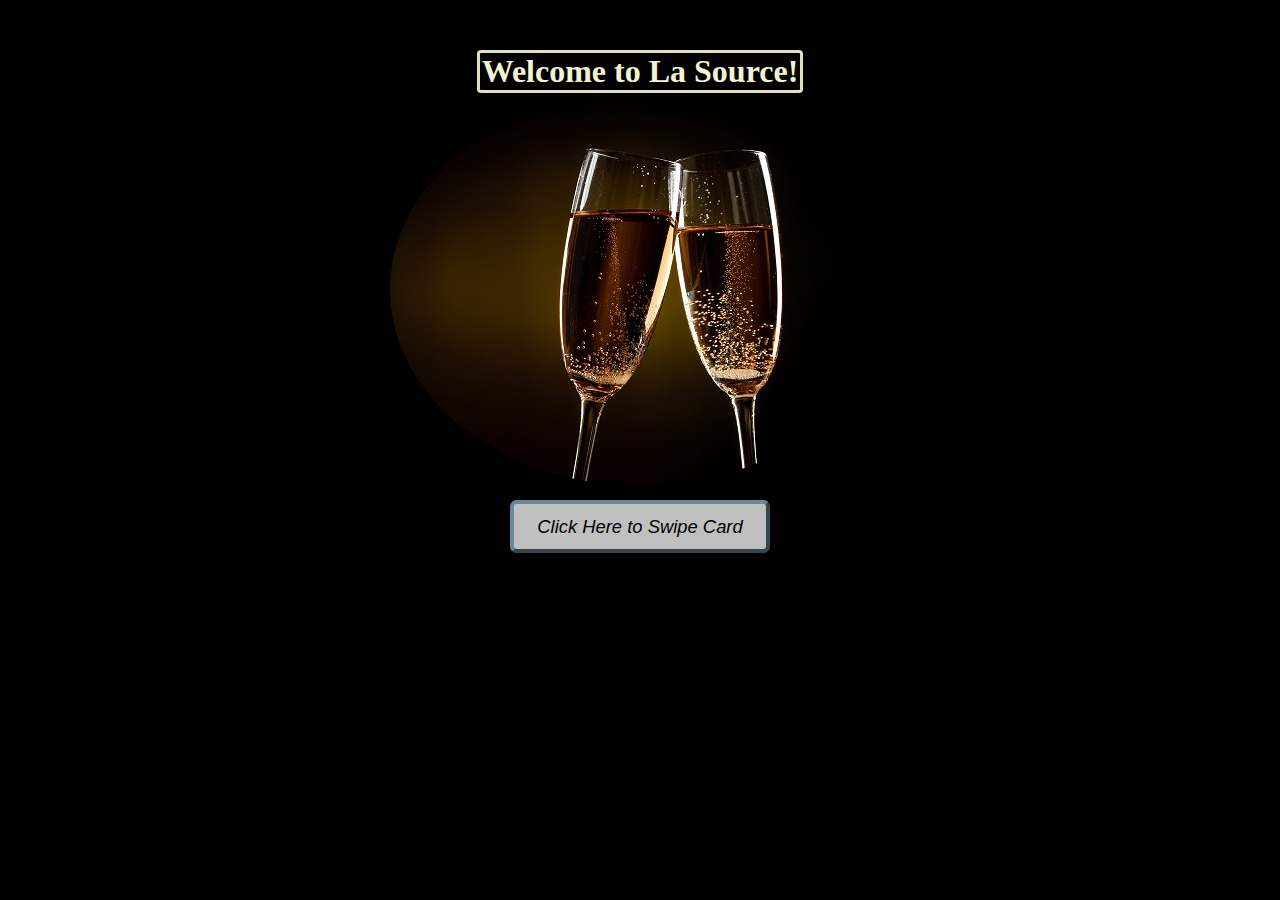
<file: index.html>
<!DOCTYPE html>
<html>
<head>
	<title>La Source</title>
	<link rel="stylesheet" href="css/intro.css" type="text/css" media="screen" title="no title" charset="utf-8">
</head>
<body>
	<div id="maindiv">
  <p class="swipe">
    <span>Welcome to La Source!</span>
  </p>
    <img class="rounded" src="img/champagne_glasses.jpg">
		<br>

  <a href="firstpage.html"><button type="button" class="button">Click Here to Swipe Card</button></a>
</div>
</body>
</html>
</file>
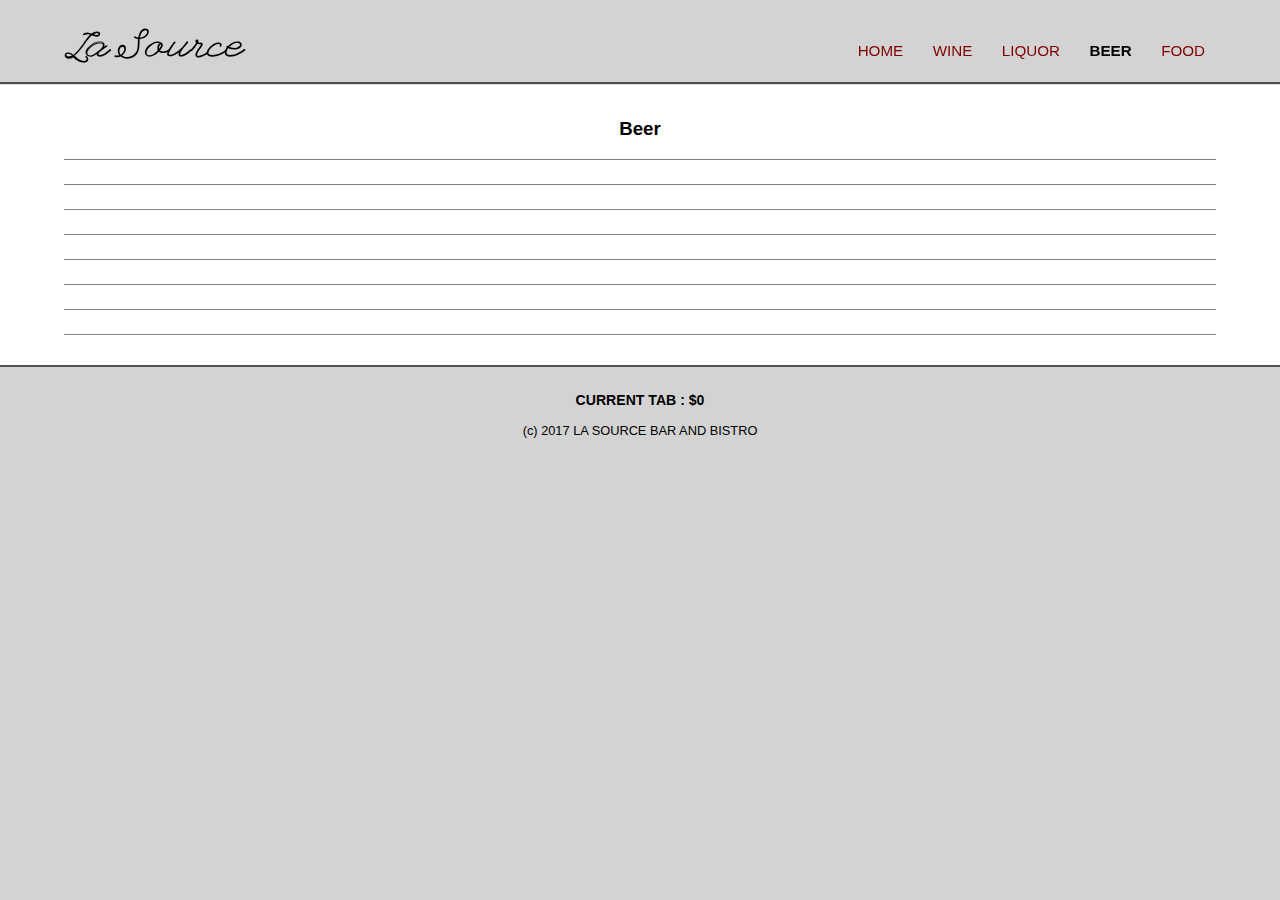
<file: beer.html>
<!DOCTYPE html>
<html>
<head>
	<meta name="viewport" content="width=device-width, initial-scale=1.0">
	<title>La Source</title>
	<link rel="stylesheet" href="css/normalize.css">
	<link rel="stylesheet" href="css/styles.css">
	<link rel="stylesheet" href="css/menustyles.css">
</head>
<body>

	<header class="main-header">
		<div id="menu" class="container clearfix">
			<h1 class="name">La Source</h1>
			<ul class="main-nav">
				<li><a href="firstpage.html">Home</a></li>
				<li><a href="wine.html">Wine</a></li>
				<li><a href="cocktails.html">Liquor</a></li>
				<li class="selected"><a href="beer.html">Beer</a></li>
				<li><a href="food.html">Food</a></li>
			</ul>
		</div>
	</header><!--/.main-header-->


<div id="menulist">
<ul>
	<div id="menutitle"><h3>Beer</h3></div>
	<div><li class="menuitem" id="beer1"></li><button class='orderbutton invisible'>Order</button></div>
	<div><li class="menuitem" id="beer2"></li><button class='orderbutton invisible'>Order</button></div>
	<div><li class="menuitem" id="beer3"></li><button class='orderbutton invisible'>Order</button></div>
	<div><li class="menuitem" id="beer4"></li><button class='orderbutton invisible'>Order</button></div>
	<div><li class="menuitem" id="beer5"></li><button class='orderbutton invisible'>Order</button></div>
	<div><li class="menuitem" id="beer6"></li><button class='orderbutton invisible'>Order</button></div>
	<div><li class="menuitem" id="beer7"></li><button class='orderbutton invisible'>Order</button></div>
</ul>
</div>

<div id="purchaseOrder" class="hidden">
	<p id="selectedItem"></p>
	<button type="button" class="quantity" id="quantitydown">-</button><button type="disabled" class="quantity" id="quantity">1</button><button type="button" class="quantity" id="quantityup">+</button>
	<p id="selectedPrice"></p>
	<p id="selectedTax"></p>
	<p id="selectedTotal"></p>
	<button type="button" class="confirmOrder">Confirm Order</button>
	<button type="button" class="cancelOrder">Cancel Order</button>
</div>

	<footer class="main-footer">
		<div id="bartab"></div><br>
		<span>(c) 2017 LA SOURCE BAR AND BISTRO</span>
	</footer>

	<script src="https://code.jquery.com/jquery-1.11.0.min.js" type="text/javascript" charset="utf-8"></script>
	<script src="js/app.js" type="text/javascript" charset="utf-8"></script>
	<script src="js/menu-beer.js" type="text/javascript" charset="utf-8"></script>
	<script src="js/bartab.js" type="text/javascript" charset="utf-8"></script>
</body>
</html>
</file>
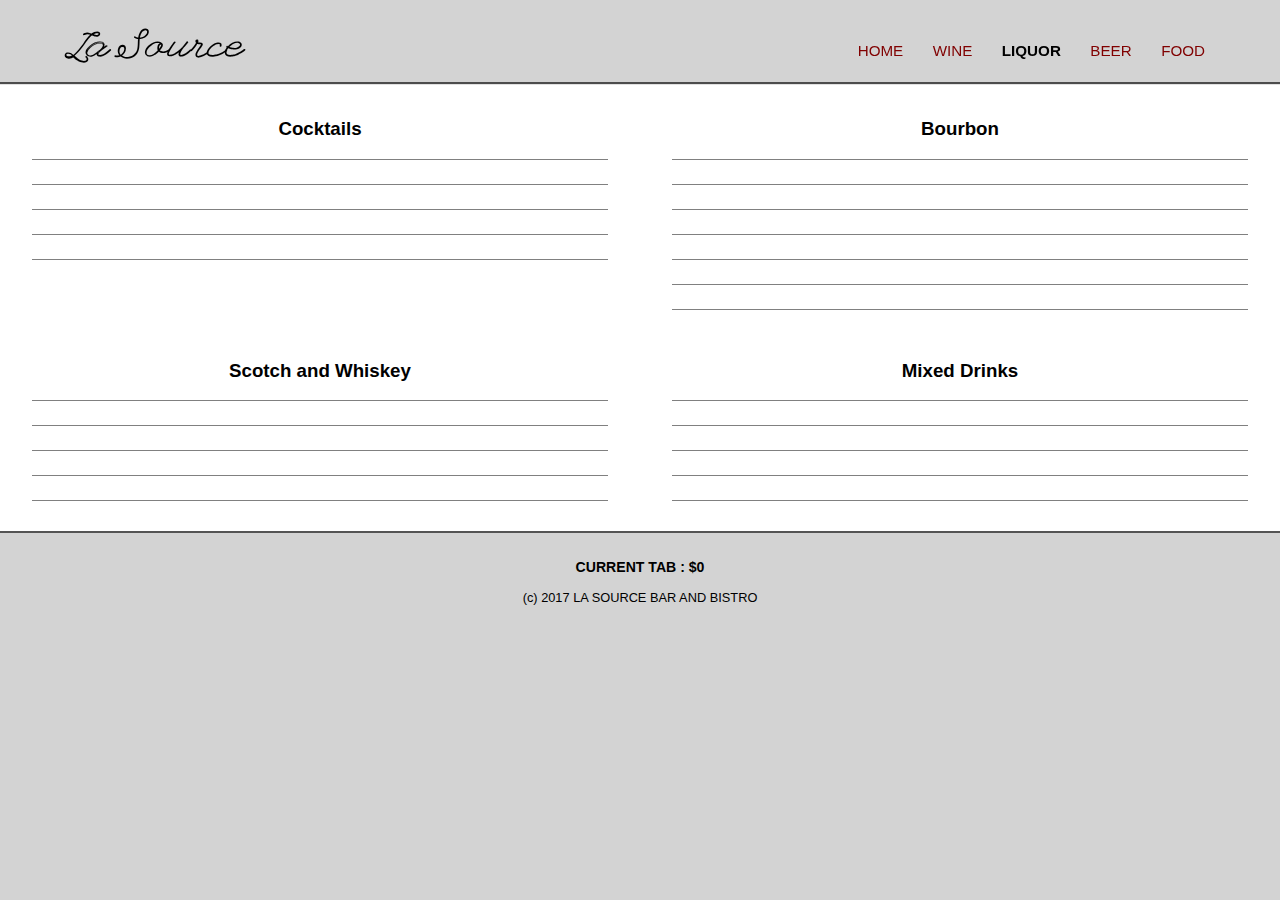
<file: cocktails.html>
<!DOCTYPE html>
<html>
<head>
	<meta name="viewport" content="width=device-width, initial-scale=1.0">
	<title>La Source</title>
	<link rel="stylesheet" href="css/normalize.css">
	<link rel="stylesheet" href="css/styles.css">
	<link rel="stylesheet" href="css/menustyles.css">
</head>
<body>

	<header class="main-header">
		<div id="menu" class="container clearfix">
			<h1 class="name">La Source</h1>
			<ul class="main-nav">
				<li><a href="firstpage.html">Home</a></li>
				<li><a href="wine.html">Wine</a></li>
				<li class="selected"><a href="cocktails.html">Liquor</a></li>
				<li><a href="beer.html">Beer</a></li>
				<li><a href="food.html">Food</a></li>
			</ul>
		</div>
	</header><!--/.main-header-->

<div class="clearfix">
<div id="menulist">
	<div class="menucol one">
	<ul>
	<div id="menutitle"><h3>Cocktails</h3></div>
	<div><li class="menuitem" id="volcano"></li><button type='button' class='orderbutton invisible'>Order</button></div>
	<div><li class="menuitem" id="mojito"></li><button type='button' class='orderbutton invisible'>Order</button></div>
	<div><li class="menuitem" id="old_fashioned"></li><button type='button' class='orderbutton invisible'>Order</button></div>
	<div><li class="menuitem" id="martini"></li><button type='button' class='orderbutton invisible'>Order</button></div>
</ul></div>
	<div class="menucol two">
	<ul>
	<div id="menutitle"><h3>Bourbon</h3></div>
	<div><li class="menuitem" id="woodford_double"></li><button type='button' class='orderbutton invisible'>Order</button></div>
	<div><li class="menuitem" id="michters"></li><button type='button' class='orderbutton invisible'>Order</button></div>
	<div><li class="menuitem" id="makers"></li><button type='button' class='orderbutton invisible'>Order</button></div>
	<div><li class="menuitem" id="pappy_23"></li><button type='button' class='orderbutton invisible'>Order</button></div>
	<div><li class="menuitem" id="rowans"></li><button type='button' class='orderbutton invisible'>Order</button></div>
	<div><li class="menuitem" id="wild_turkey"></li><button type='button' class='orderbutton invisible'>Order</button></div>
</ul></div>
	<div class="menucol three">
	<ul>
	<div id="menutitle"><h3>Scotch and Whiskey</h3></div>
	<div><li class="menuitem" id="johnnie_walker"></li><button type='button' class='orderbutton invisible'>Order</button></div>
	<div><li class="menuitem" id="jack_daniels"></li><button type='button' class='orderbutton invisible'>Order</button></div>
	<div><li class="menuitem" id="scotch3"></li><button type='button' class='orderbutton invisible'>Order</button></div>
	<div><li class="menuitem" id="scotch4"></li><button type='button' class='orderbutton invisible'>Order</button></div>
</ul></div>
	<div class="menucol four">
	<ul>
	<div id="menutitle"><h3>Mixed Drinks</h3></div>
	<div><li class="menuitem" id="gin_tonic"></li><button type='button' class='orderbutton invisible'>Order</button></div>
	<div><li class="menuitem" id="rum_coke"></li><button type='button' class='orderbutton invisible'>Order</button></div>
	<div><li class="menuitem" id="vodka_soda"></li><button type='button' class='orderbutton invisible'>Order</button></div>
	<div><li class="menuitem" id="whiskey_coke"></li><button type='button' class='orderbutton invisible'>Order</button></div>
</ul></div>
</div>
</div>

<div id="purchaseOrder" class="hidden">
	<p id="selectedItem"></p>
	<button type="button" class="quantity" id="quantitydown">-</button><button type="disabled" class="quantity" id="quantity">1</button><button type="button" class="quantity" id="quantityup">+</button>
	<p id="selectedPrice"></p>
	<p id="selectedTax"></p>
	<p id="selectedTotal"></p>
	<button type="button" class="confirmOrder">Confirm Order</button>
	<button type="button" class="cancelOrder">Cancel Order</button>
</div>

	<footer class="main-footer">
		<div id="bartab"></div><br>
		<span>(c) 2017 LA SOURCE BAR AND BISTRO</span>
	</footer>

	<script src="https://code.jquery.com/jquery-1.11.0.min.js" type="text/javascript" charset="utf-8"></script>
	<script src="js/app.js" type="text/javascript" charset="utf-8"></script>
	<script src="js/menu-liquor.js" type="text/javascript" charset="utf-8"></script>
	<script src="js/bartab.js" type="text/javascript" charset="utf-8"></script>
</body>
</html>
</file>
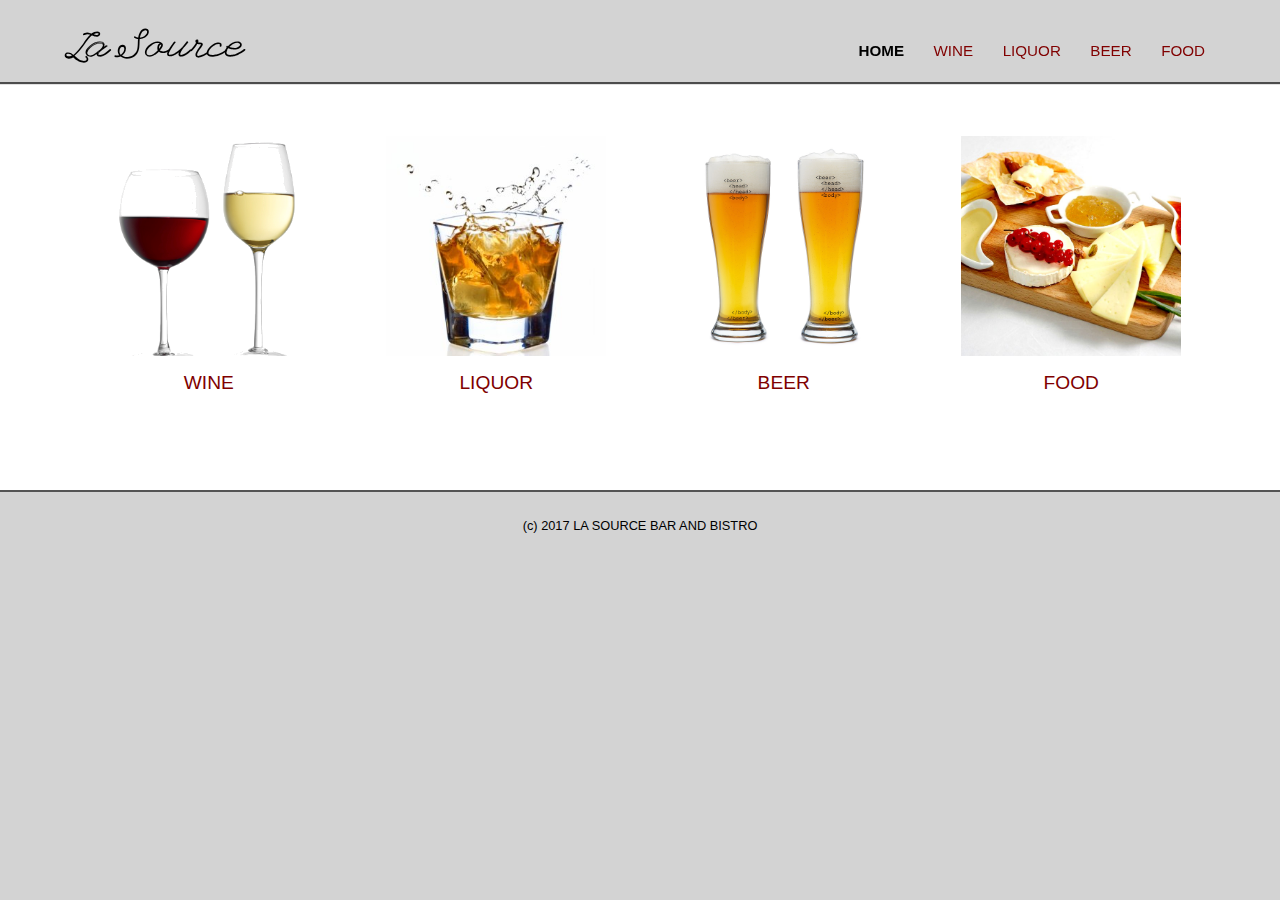
<file: firstpage.html>
<!DOCTYPE html>
<html>
<head>
	<meta name="viewport" content="width=device-width, initial-scale=1.0">
	<title>La Source</title>
	<link rel="stylesheet" href="css/normalize.css">
	<link rel="stylesheet" href="css/styles.css">
</head>
<body>

	<header class="main-header">
		<div id="menu" class="container clearfix">
			<h1 class="name">La Source</h1>
			<ul class="main-nav">
				<li class="selected"><a href="firstpage.html">Home</a></li>
				<li><a href="wine.html">Wine</a></li>
				<li><a href="cocktails.html">Liquor</a></li>
				<li><a href="beer.html">Beer</a></li>
				<li><a href="food.html">Food</a></li>
			</ul>
		</div>
	</header><!--/.main-header-->
<div class="container clearfix">
		<div class="first col">
			<br>
			<figure>
			<a href="wine.html"><img class="avatar" src="img/wine_glasses.png" alt="Wine Glasses">
			</figure>
			<h2>Wine</h2></a>
		</div><!--/.first-->

		<div class="second col">
			<br>
			<figure>
			<a href="cocktails.html"><img class="avatar" src="img/cocktails.jpg" alt="Cocktails">
			</figure>
			<h2>Liquor</h2></a>
		</div><!--/.second-->

		<div class="third col">
			<br>
			<figure>
			<a href="beer.html"><img class="avatar" src="img/beer.jpg" alt="Beer">
			</figure>
			<h2>Beer</h2></a>
		</div><!--/.third-->

		<div class="fourth col">
			<br>
			<figure>
			<a href="food.html"><img class="avatar" src="img/Food.jpg" alt="Food">
			</figure>
			<h2>Food</h2></a>
		</div><!--/.fourth-->

	</div><!--/.container-->

	<footer class="main-footer">
		<span>(c) 2017 LA SOURCE BAR AND BISTRO</span>
	</footer>

	<script src="https://code.jquery.com/jquery-1.11.0.min.js" type="text/javascript" charset="utf-8"></script>
	<script src="js/app.js" type="text/javascript" charset="utf-8"></script>
</body>
</html>
</file>
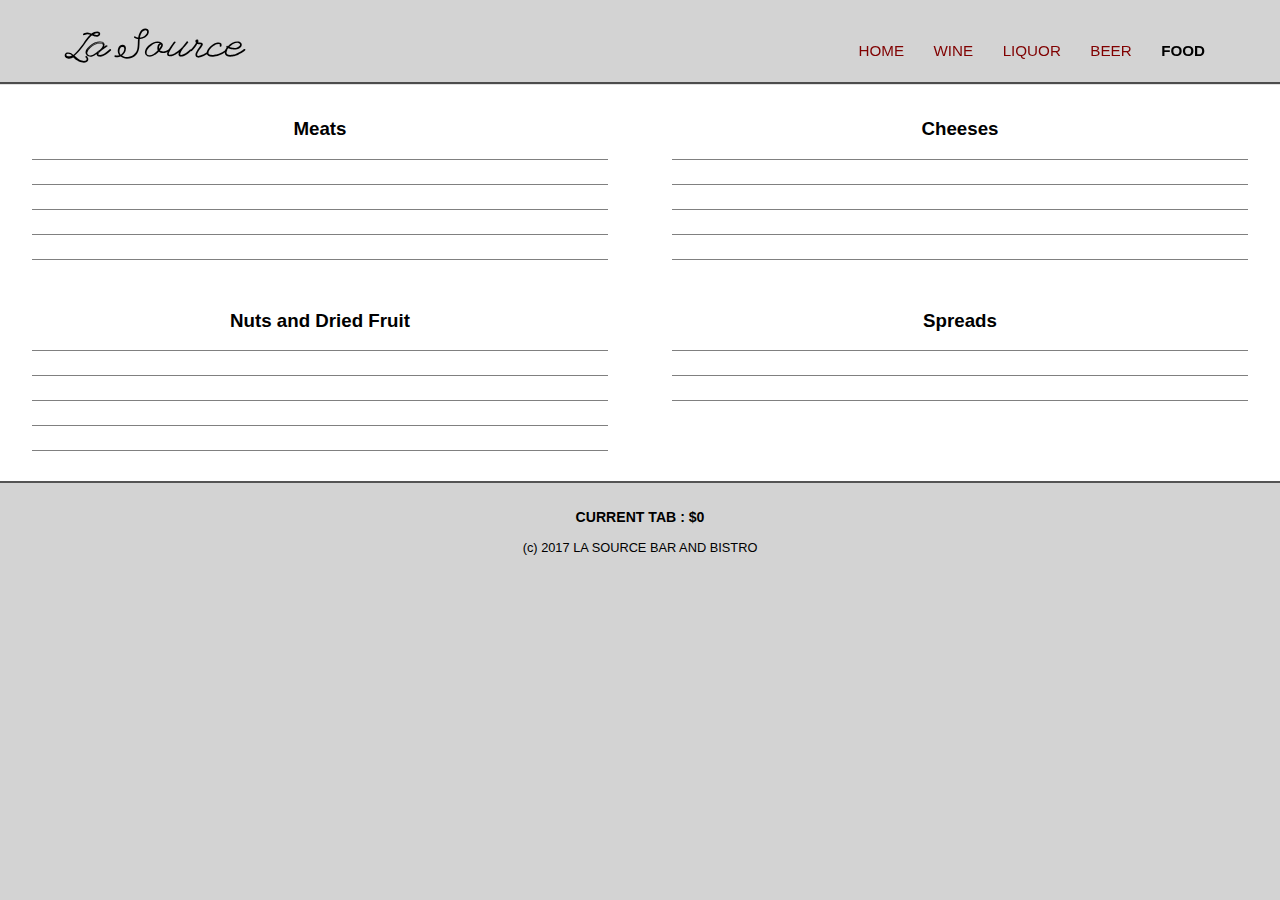
<file: food.html>
<!DOCTYPE html>
<html>
<head>
	<meta name="viewport" content="width=device-width, initial-scale=1.0">
	<title>La Source</title>
	<link rel="stylesheet" href="css/normalize.css">
	<link rel="stylesheet" href="css/styles.css">
	<link rel="stylesheet" href="css/menustyles.css">
</head>
<body>

	<header class="main-header">
		<div id="menu" class="container clearfix">
			<h1 class="name">La Source</h1>
			<ul class="main-nav">
				<li><a href="firstpage.html">Home</a></li>
				<li><a href="wine.html">Wine</a></li>
				<li><a href="cocktails.html">Liquor</a></li>
				<li><a href="beer.html">Beer</a></li>
				<li class="selected"><a href="food.html">Food</a></li>
			</ul>
		</div>
	</header><!--/.main-header-->

	<div class="clearfix">
	<div id="menulist">
		<div class="menucol one">
		<ul>
		<div id="menutitle"><h3>Meats</h3></div>
		<div><li class="menuitem" id="meat1"></li><button type='button' class='orderbutton invisible'>Order</button></div>
		<div><li class="menuitem" id="meat2"></li><button type='button' class='orderbutton invisible'>Order</button></div>
		<div><li class="menuitem" id="meat3"></li><button type='button' class='orderbutton invisible'>Order</button></div>
		<div><li class="menuitem" id="meat4"></li><button type='button' class='orderbutton invisible'>Order</button></div>
	</ul></div>
		<div class="menucol two">
		<ul>
		<div id="menutitle"><h3>Cheeses</h3></div>
		<div><li class="menuitem" id="cheese1"></li><button type='button' class='orderbutton invisible'>Order</button></div>
		<div><li class="menuitem" id="cheese2"></li><button type='button' class='orderbutton invisible'>Order</button></div>
		<div><li class="menuitem" id="cheese3"></li><button type='button' class='orderbutton invisible'>Order</button></div>
		<div><li class="menuitem" id="cheese4"></li><button type='button' class='orderbutton invisible'>Order</button></div>
	</ul></div>
		<div class="menucol three">
		<ul>
		<div id="menutitle"><h3>Nuts and Dried Fruit</h3></div>
		<div><li class="menuitem" id="nuts1"></li><button type='button' class='orderbutton invisible'>Order</button></div>
		<div><li class="menuitem" id="nuts2"></li><button type='button' class='orderbutton invisible'>Order</button></div>
		<div><li class="menuitem" id="nuts3"></li><button type='button' class='orderbutton invisible'>Order</button></div>
		<div><li class="menuitem" id="nuts4"></li><button type='button' class='orderbutton invisible'>Order</button></div>
	</ul></div>
		<div class="menucol four">
		<ul>
		<div id="menutitle"><h3>Spreads</h3></div>
		<div><li class="menuitem" id="spread1"></li><button type='button' class='orderbutton invisible'>Order</button></div>
		<div><li class="menuitem" id="spread2"></li><button type='button' class='orderbutton invisible'>Order</button></div>
	</ul></div>
	</div>
	</div>

	<div id="purchaseOrder" class="hidden">
		<p id="selectedItem"></p>
		<button type="button" class="quantity" id="quantitydown">-</button><button type="disabled" class="quantity" id="quantity">1</button><button type="button" class="quantity" id="quantityup">+</button>
		<p id="selectedPrice"></p>
		<p id="selectedTax"></p>
		<p id="selectedTotal"></p>
		<button type="button" class="confirmOrder">Confirm Order</button>
		<button type="button" class="cancelOrder">Cancel Order</button>
	</div>

		<footer class="main-footer">
			<div id="bartab"></div><br>
			<span>(c) 2017 LA SOURCE BAR AND BISTRO</span>
		</footer>

		<script src="https://code.jquery.com/jquery-1.11.0.min.js" type="text/javascript" charset="utf-8"></script>
		<script src="js/app.js" type="text/javascript" charset="utf-8"></script>
		<script src="js/menu-food.js" type="text/javascript" charset="utf-8"></script>
		<script src="js/bartab.js" type="text/javascript" charset="utf-8"></script>
	</body>
	</html>
</file>
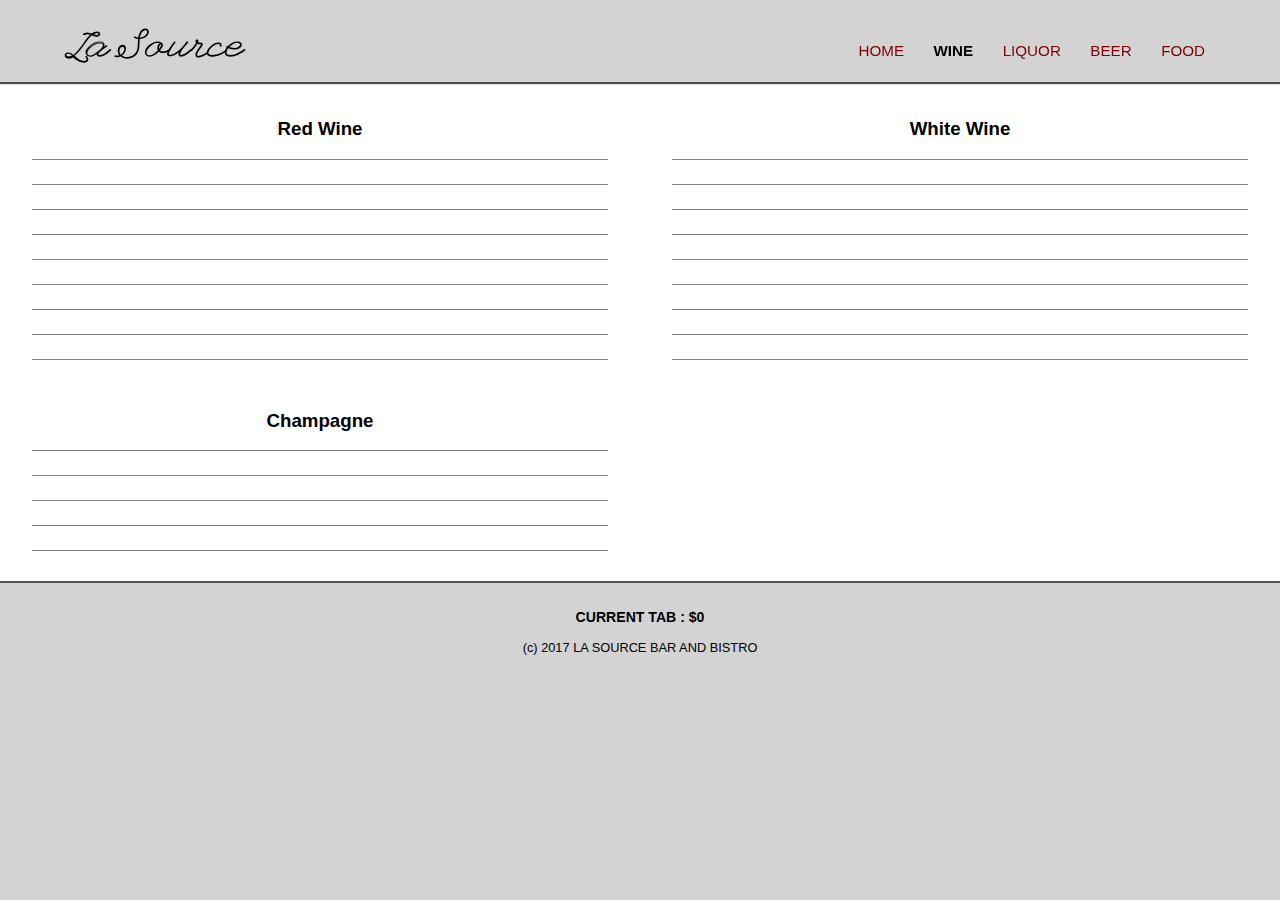
<file: wine.html>
<!DOCTYPE html>
<html>
<head>
	<meta name="viewport" content="width=device-width, initial-scale=1.0">
	<title>La Source</title>
	<link rel="stylesheet" href="css/normalize.css">
	<link rel="stylesheet" href="css/styles.css">
	<link rel="stylesheet" href="css/menustyles.css">
</head>
<body>

	<header class="main-header">
		<div id="menu" class="container clearfix">
			<h1 class="name">La Source</h1>
			<ul class="main-nav">
				<li><a href="firstpage.html">Home</a></li>
				<li class="selected"><a href="wine.html">Wine</a></li>
				<li><a href="cocktails.html">Liquor</a></li>
				<li><a href="beer.html">Beer</a></li>
				<li><a href="food.html">Food</a></li>
			</ul>
		</div>
	</header><!--/.main-header-->

	<div class="clearfix">
	<div id="menulist">
		<div class="menucol one">
		<ul>
		<div id="menutitle"><h3>Red Wine</h3></div>
		<div><li class="menuitem" id="red1"></li><button type='button' class='orderbutton invisible'>Order</button></div>
		<div><li class="menuitem" id="red2"></li><button type='button' class='orderbutton invisible'>Order</button></div>
		<div><li class="menuitem" id="red3"></li><button type='button' class='orderbutton invisible'>Order</button></div>
		<div><li class="menuitem" id="red4"></li><button type='button' class='orderbutton invisible'>Order</button></div>
		<div><li class="menuitem" id="red5"></li><button type='button' class='orderbutton invisible'>Order</button></div>
		<div><li class="menuitem" id="red6"></li><button type='button' class='orderbutton invisible'>Order</button></div>
		<div><li class="menuitem" id="red7"></li><button type='button' class='orderbutton invisible'>Order</button></div>
		<div><li class="menuitem" id="red8"></li><button type='button' class='orderbutton invisible'>Order</button></div>
	</ul></div>
		<div class="menucol two">
		<ul>
		<div id="menutitle"><h3>White Wine</h3></div>
		<div><li class="menuitem" id="white1"></li><button type='button' class='orderbutton invisible'>Order</button></div>
		<div><li class="menuitem" id="white2"></li><button type='button' class='orderbutton invisible'>Order</button></div>
		<div><li class="menuitem" id="white3"></li><button type='button' class='orderbutton invisible'>Order</button></div>
		<div><li class="menuitem" id="white4"></li><button type='button' class='orderbutton invisible'>Order</button></div>
		<div><li class="menuitem" id="white5"></li><button type='button' class='orderbutton invisible'>Order</button></div>
		<div><li class="menuitem" id="white6"></li><button type='button' class='orderbutton invisible'>Order</button></div>
		<div><li class="menuitem" id="white7"></li><button type='button' class='orderbutton invisible'>Order</button></div>
		<div><li class="menuitem" id="white8"></li><button type='button' class='orderbutton invisible'>Order</button></div>
	</ul></div>
		<div class="menucol three">
		<ul>
		<div id="menutitle"><h3>Champagne</h3></div>
		<div><li class="menuitem" id="champagne1"></li><button type='button' class='orderbutton invisible'>Order</button></div>
		<div><li class="menuitem" id="champagne2"></li><button type='button' class='orderbutton invisible'>Order</button></div>
		<div><li class="menuitem" id="champagne3"></li><button type='button' class='orderbutton invisible'>Order</button></div>
		<div><li class="menuitem" id="champagne4"></li><button type='button' class='orderbutton invisible'>Order</button></div>
	</ul></div>
	</div>
	</div>

	<div id="purchaseOrder" class="hidden">
		<p id="selectedItem"></p>
		<button type="button" class="quantity" id="quantitydown">-</button><button type="disabled" class="quantity" id="quantity">1</button><button type="button" class="quantity" id="quantityup">+</button>
		<p id="selectedPrice"></p>
		<p id="selectedTax"></p>
		<p id="selectedTotal"></p>
		<button type="button" class="confirmOrder">Confirm Order</button>
		<button type="button" class="cancelOrder">Cancel Order</button>
	</div>

		<footer class="main-footer">
			<div id="bartab"></div><br>
			<span>(c) 2017 LA SOURCE BAR AND BISTRO</span>
		</footer>

		<script src="https://code.jquery.com/jquery-1.11.0.min.js" type="text/javascript" charset="utf-8"></script>
		<script src="js/app.js" type="text/javascript" charset="utf-8"></script>
		<script src="js/menu-wine.js" type="text/javascript" charset="utf-8"></script>
		<script src="js/bartab.js" type="text/javascript" charset="utf-8"></script>
	</body>
	</html>
</file>
<file: css/intro.css>
body {
  background: #000;
}

#maindiv {
  width: 80%;
  margin: 0 auto;
  max-width: 600px;
  max-height: 90%;
  text-align: center;
}

.swipe {
  border: 3px solid #e1dfbe;
  border-radius: 4px;
  width: 320px;
  text-align: center;
  font-size: 32px;
  color: #f4f3ce;
  font-family: "League Script", cursive;
	font-weight: bolder;
  margin:50px auto 0 auto;
  text-shadow: 2px black;
}
.rounded {
  max-width: 100%;
  max-height: 90%;
  border-radius: 50%;
}

.button {
	color: #000;
  font-style: italic;
	text-align: center;
  font-size: 1.15em;
  font-style: bolder;
	padding: .625em 1.25em;
	background: silver;
	border-radius: .35em;
  margin-top: 10px;
  border-color: rgba(100,130,150,.9);
  border-width: 4px;
  border-style: outset;
}
</file>
<file: css/styles.css>
@import url('https://fonts.googleapis.com/css?family=League+Script');

/* =================================
  Base Element Styles
==================================== */

* {
	box-sizing: border-box;
}

h2 {
	color: #800000;
	font-weight: lighter;
	font-size: 1.2em;
	text-transform: uppercase;
	text-align: center;
}

a {
	text-decoration: none;
}

img {
	max-width: 100%;
}

figure {
	margin: 0;
	line-height: 0;
}

body {
	background: #fff;
}

/* =================================
  Base Layout Styles
==================================== */

/* ---- Navigation ---- */

.name {
	font-size: 2.5em;
	position: absolute;
	top: 0px;
	font-family: "League Script", cursive;
	font-weight: bolder;
	color: #000;
}

.main-nav {
	margin-top: 5px;
	float: right;
}

	.name a {
		display: block;
		text-align: center;
	}

	.main-nav li {
		display: inline-block;
		margin-left: 5px;
		margin-top: 15px;
	}

	.main-nav a {
		font-size: .95em;
		color: #800000;
		text-transform: uppercase;
		text-align: center;
		padding: 0 10px;
	}

	.main-nav a:hover {
		color: #000;
	}

	ul li.selected a {
		color: #000;
		font-weight: bold;
	}

	select {
		width: 150px;
		margin: 20px  0 0 2%;
	}

	/* Attribute Selectors ------------- */

	#container  {
	  max-width: 500px;
	  margin: auto;
	}


	.avatar {
	  display: block;
	  margin: 0 auto 1em;
	  width:220px;
	  height:220px;
	  object-fit: cover;
	}

	.rounded {
	  border-radius: 50%;
	}


/* ---- Layout Containers ---- */

.main-header {
	padding-top: 22px;
	padding-bottom: 22px;
  box-shadow: 0 2px 1px rgba(0,0,0,.7);
	background: lightgrey;
	/*#deb887;*/
}

.main-footer {
	text-align: center;
}

.col {
	padding-right: 1em;
	padding-left: 1em;
	margin-top: 40px;
}

.main-footer {
	background: lightgrey;
	padding: 2em 0;
	margin-top: 30px;
	font-size: .8em;
	border-top: 2px outset #000;
	height: 100%;
	box-shadow: 0px 500px 0px 500px lightgrey;
}

/* =================================
  Media Queries
==================================== */

@media (max-width: 599px) {

	body {
		padding-top: 68px;
}

	#menu ul {
		display: none;
	}
	#menu select {
		display: inline-block;
		float: right;
		max-width: 50%;
	}
	.main-header {
		position: fixed;
		width: 100%;
		top: 0;
		z-index: 1;
}

	.container {
		width: 90%;
		margin: 0 auto;
	}

	.name {
		float: left;
	}
	.clearfix::after {
		content: " ";
		display: table;
		clear: both;
	}
}

@media (min-width: 600px) {

  body {
    padding-top: 68px;
}

  .main-header {
    position: fixed;
    width: 100%;
    top: 0;
    z-index: 1;
}

	.container {
		width: 90%;
		margin: 0 auto;
	}

	.name,
	.col {
		float: left;
	}

	.first,
	.second {
		width: 50%;
	}

	.third,
	.fourth {
		width: 50%;
	}

	#menu select {
		display: none;
	}

	/* ---- Float clearfix ---- */

	.clearfix::after {
		content: " ";
		display: table;
		clear: both;
	}

}

@media (min-width: 1025px) {

	.container {
		width: 90%;
		max-width: 1150px;
	}

	.name,
	.col {
		float: left;
	}

	.first,
	.second,
	.third,
	.fourth {
		width: 25%;
		margin-top: 50px;
		margin-bottom: 50px;
	}

}
</file>
<file: css/menustyles.css>
/* =================================
  Menu Element Styles
==================================== */

#menutitle {
	margin: 50px auto 0 auto;
	width: 100%;
	text-align: center;
	color: #000;
}

.menuitem {
	font-size: 1em;
	width: 100%;
	padding: 10px 10px;
	display: inline-block;
}

#menulist ul {
	width: 90%;
	margin: 0 auto;
	color: #000;
}

#menulist ul div {
	position: relative;
	border-bottom: 1px solid grey;
}

.orderbutton {
	background: #000;
	box-shadow: 0 1px 0 0 #000;
	color: #fff;
	text-shadow: 0 0px #000;
	border-radius: 6px;
	width: 110px;
	position: absolute;
	right: 10px;
	top: 5px;
	z-index: .9;
}

.invisible {
	visibility: hidden;
}

.itemselected {
	background-color: #b0c4de;
	border: 1px solid #aaa;
	border-radius: 5px;
}

.itemselected .orderbutton {
	visibility: visible;
}

#purchaseOrder {
	width: 250px;
	height: auto;
	margin: 40px auto 0 auto;
	background-color: #faebd7;
	border: 1px solid #aaa;
	border-radius: 8px;
	text-align: center;
}

#purchaseOrder #selectedItem {
	font-size: 2em;
	font-weight: bold;
	line-height: normal;
	margin: 15px;
}

#purchaseOrder .quantity {
	margin: 0 5px;
	box-shadow: 0 1px 0 0 #fff;
	color: #000;
	text-shadow: 0 0px #888;
	border-radius: 50%;
	display: inline-block;
	font-size: 1.2em;
	font-weight: bold;
}

#purchaseOrder #quantity	{
	background: black;
	width: 30px;
	height: 30px;
	color: white;
}
#purchaseOrder #quantityup	{
	background: green;
	width: 30px;
	height: 30px;
	color: white;
}

#purchaseOrder #quantitydown	{
	background: red;
	width: 30px;
	height: 30px;
}

#purchaseOrder #selectedPrice,
#purchaseOrder #selectedTax,
#purchaseOrder #selectedTotal {
	font-size: 1.5em;
	font-weight: bold;
	color: black;
}

#purchaseOrder .confirmOrder {
	background: green;
	box-shadow: 0 1px 0 0 #fff;
	color: #fff;
	text-shadow: 0 0px #888;
	border-radius: 6px;
	width: 150px;
	height: 30px;
}

#purchaseOrder .cancelOrder {
	background: black;
	box-shadow: 0 1px 0 0 #fff;
	color: #fff;
	text-shadow: 0 0px #888;
	border-radius: 6px;
	width: 150px;
	height: 30px;
	margin-top: 10px;
	margin-bottom: 15px;
}

.hidden {
	display: none;
}

#bartab {
	font-size: 1.1em;
	text-transform: uppercase;
	font-weight: bold;
}


/* =================================
  Media Queries
==================================== */

@media (min-width: 750px) {

	.menucol {
		float: left;
	}

	.one,
	.two,
	.three,
	.four {
		width: 50%;


	---- Float clearfix ----

	.menuclearfix::after {
		content: " ";
		display: table;
		clear: both;
	}
}
</file>
